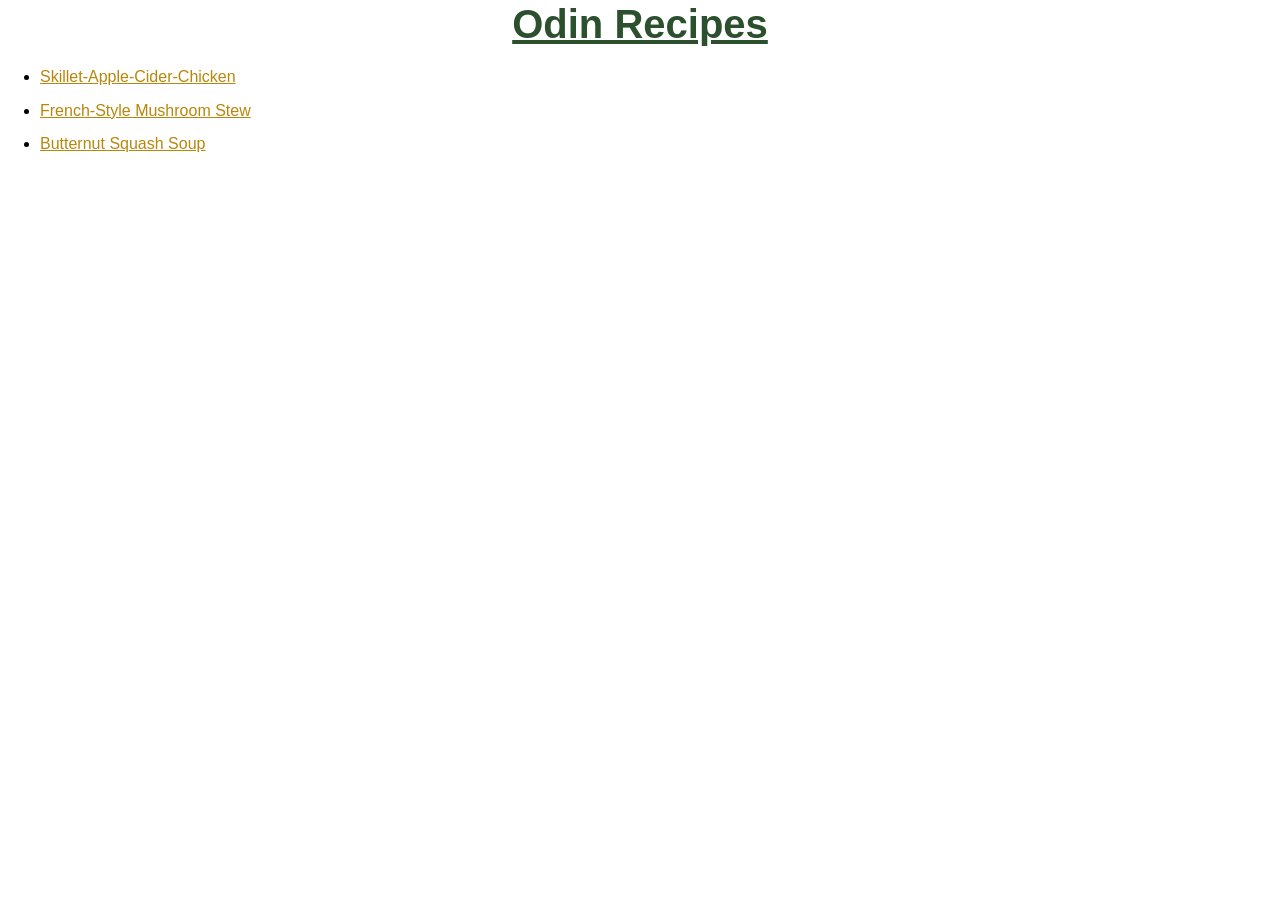
<file: index.html>
<!DOCTYPE html>
<html lang="en">
<head>
    <meta charset="UTF-8">
    <meta name="viewport" content="width=device-width, initial-scale=1.0">
    <title>Lalit's Favorite</title>
    <link rel="stylesheet" href="styles.css">
</head>
<body>
    <h1>Odin Recipes</h1>
    <ul>
        <li><a href="recipes/skillet-chicken.html">Skillet-Apple-Cider-Chicken</a></li>
        <li><a href="recipes/french-mushroom-stew.html">French-Style Mushroom Stew</a></li>
        <li><a href="recipes/butternut-squash-soup.html">Butternut Squash Soup</a></li>
    </ul>
    
</body>
</html>
</file>
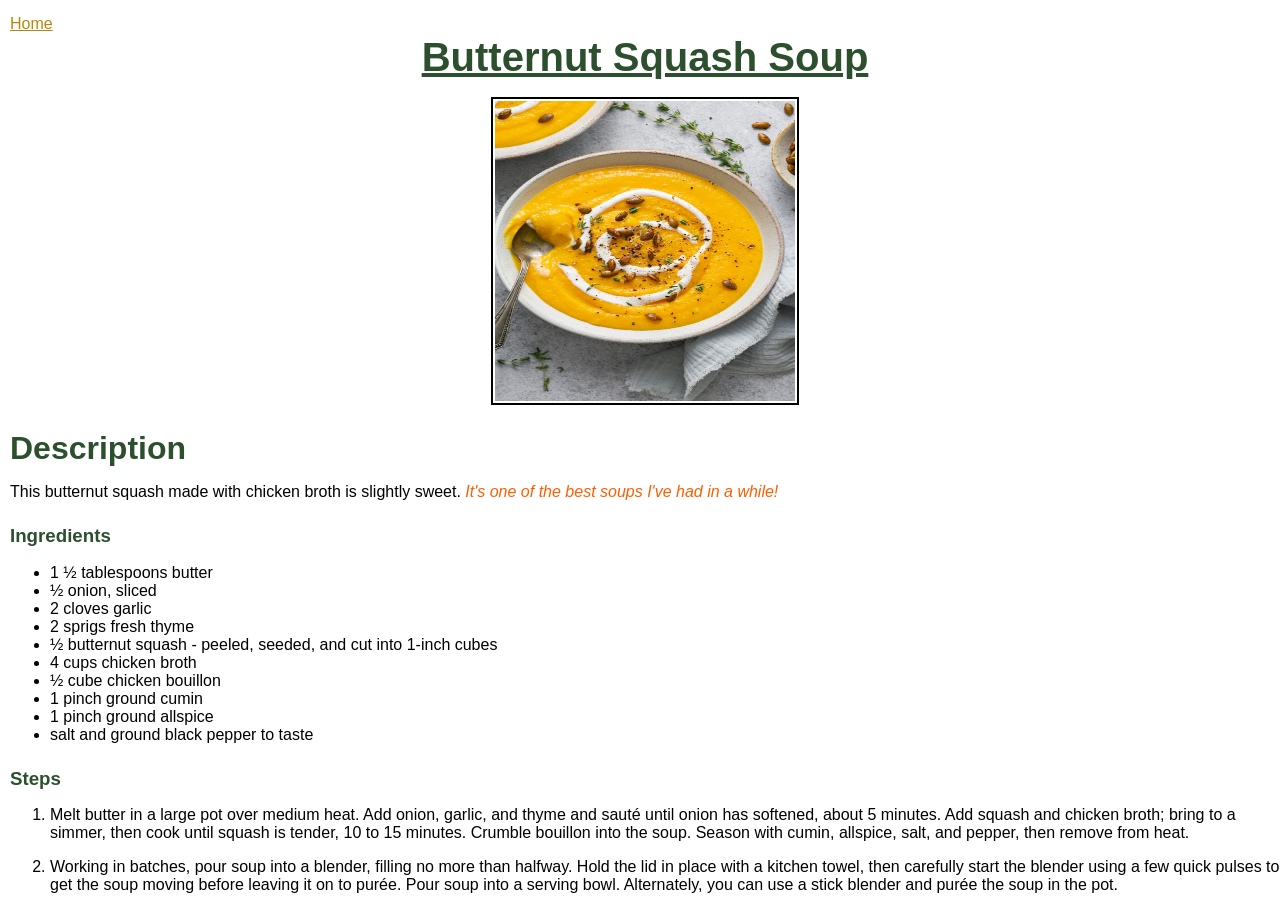
<file: recipes/butternut-squash-soup.html>
<!DOCTYPE html>
<html lang="en">
<head>
    <meta charset="UTF-8">
    <meta name="viewport" content="width=device-width, initial-scale=1.0">
    <title>Butternut Squash Soup Recipe</title>
    <link rel="stylesheet" href="styles.css">
</head>
<body>
    <a href="../index.html">Home</a>
    <h1>Butternut Squash Soup</h1>
    <img src="buttersquash-soup.jpg" alt="Butternut Squash Soup Image" width="300" height="300">
    <h2>Description</h2>
    <p>This butternut squash made with chicken broth is slightly sweet. <span>It's one of the best soups I've had in a while!</span></p>
    <h3>Ingredients</h3>
     <ul>
        <li>1 ½ tablespoons butter</li>
        <li>½ onion, sliced</li>
        <li>2 cloves garlic</li>
        <li>2 sprigs fresh thyme</li>
        <li>½ butternut squash - peeled, seeded, and cut into 1-inch cubes</li>
        <li>4 cups chicken broth</li>
        <li>½ cube chicken bouillon</li>
        <li>1 pinch ground cumin</li>
        <li>1 pinch ground allspice</li>
        <li>salt and ground black pepper to taste</li>
    </ul>
    <h3>Steps</h3>
    <ol>
        <li><p>Melt butter in a large pot over medium heat. Add onion, garlic, and thyme and sauté until onion has softened, about 5 minutes. Add squash and chicken broth; bring to a simmer, then cook until squash is tender, 10 to 15 minutes. Crumble bouillon into the soup. Season with cumin, allspice, salt, and pepper, then remove from heat.</p></li>
        <li><p>Working in batches, pour soup into a blender, filling no more than halfway. Hold the lid in place with a kitchen towel, then carefully start the blender using a few quick pulses to get the soup moving before leaving it on to purée. Pour soup into a serving bowl. Alternately, you can use a stick blender and purée the soup in the pot.</p></li>
    </ol>    
</body>
</html>
</file>
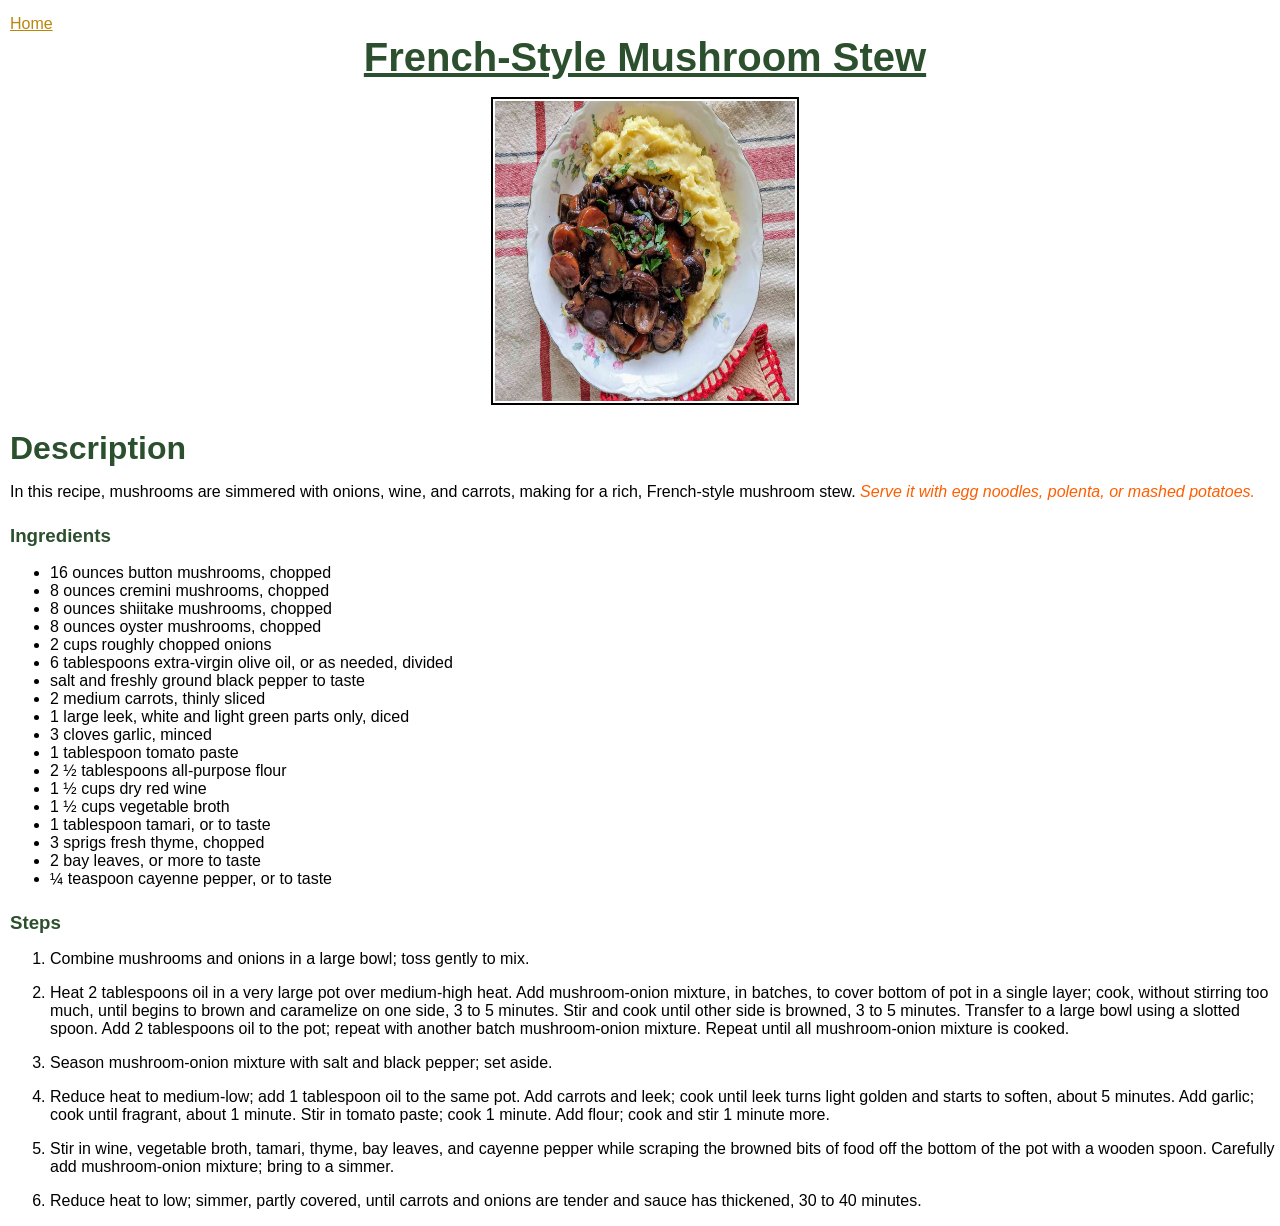
<file: recipes/french-mushroom-stew.html>
<!DOCTYPE html>
<html lang="en">
<head>
    <meta charset="UTF-8">
    <meta name="viewport" content="width=device-width, initial-scale=1.0">
    <title>French-Style Mushroom Stew Recipe</title>
    <link rel="stylesheet" href="styles.css">
</head>
<body>
    <a href="../index.html">Home</a>
    <h1>French-Style Mushroom Stew</h1>
    <img src="french-soup.jpg" alt="French-Style Mushroom Stew Image" width="300" height="300"/>
    <h2>Description</h2>
    <p>In this recipe, mushrooms are simmered with onions, wine, and carrots, making for a rich, French-style mushroom stew. <span>Serve it with egg noodles, polenta, or mashed potatoes.</span></p>
    <h3>Ingredients</h3>
    <ul>
        <li>16 ounces button mushrooms, chopped</li>
        <li>8 ounces cremini mushrooms, chopped</li>
        <li>8 ounces shiitake mushrooms, chopped</li>
        <li>8 ounces oyster mushrooms, chopped</li>
        <li>2 cups roughly chopped onions</li>
        <li>6 tablespoons extra-virgin olive oil, or as needed, divided</li>
        <li>salt and freshly ground black pepper to taste</li>
        <li>2 medium carrots, thinly sliced</li>
        <li>1 large leek, white and light green parts only, diced</li>
        <li>3 cloves garlic, minced</li>
        <li>1 tablespoon tomato paste</li>
        <li>2 ½ tablespoons all-purpose flour</li>
        <li>1 ½ cups dry red wine</li>
        <li>1 ½ cups vegetable broth</li>
        <li>1 tablespoon tamari, or to taste</li>
        <li>3 sprigs fresh thyme, chopped</li>
        <li>2 bay leaves, or more to taste</li>
        <li>¼ teaspoon cayenne pepper, or to taste</li>
    </ul>
    <h3>Steps</h3>
    <ol>
        <li><p>Combine mushrooms and onions in a large bowl; toss gently to mix.</p></li>
        <li><p>Heat 2 tablespoons oil in a very large pot over medium-high heat. Add mushroom-onion mixture, in batches, to cover bottom of pot in a single layer; cook, without stirring too much, until begins to brown and caramelize on one side, 3 to 5 minutes. Stir and cook until other side is browned, 3 to 5 minutes. Transfer to a large bowl using a slotted spoon. Add 2 tablespoons oil to the pot; repeat with another batch mushroom-onion mixture. Repeat until all mushroom-onion mixture is cooked.</p></li>
        <li><p>Season mushroom-onion mixture with salt and black pepper; set aside.</p></li>
        <li><p>Reduce heat to medium-low; add 1 tablespoon oil to the same pot. Add carrots and leek; cook until leek turns light golden and starts to soften, about 5 minutes. Add garlic; cook until fragrant, about 1 minute. Stir in tomato paste; cook 1 minute. Add flour; cook and stir 1 minute more.</p></li>
        <li><p>Stir in wine, vegetable broth, tamari, thyme, bay leaves, and cayenne pepper while scraping the browned bits of food off the bottom of the pot with a wooden spoon. Carefully add mushroom-onion mixture; bring to a simmer.</p></li>
        <li><p>Reduce heat to low; simmer, partly covered, until carrots and onions are tender and sauce has thickened, 30 to 40 minutes.</p></li>
    </ol>
</body>
</html>
</file>
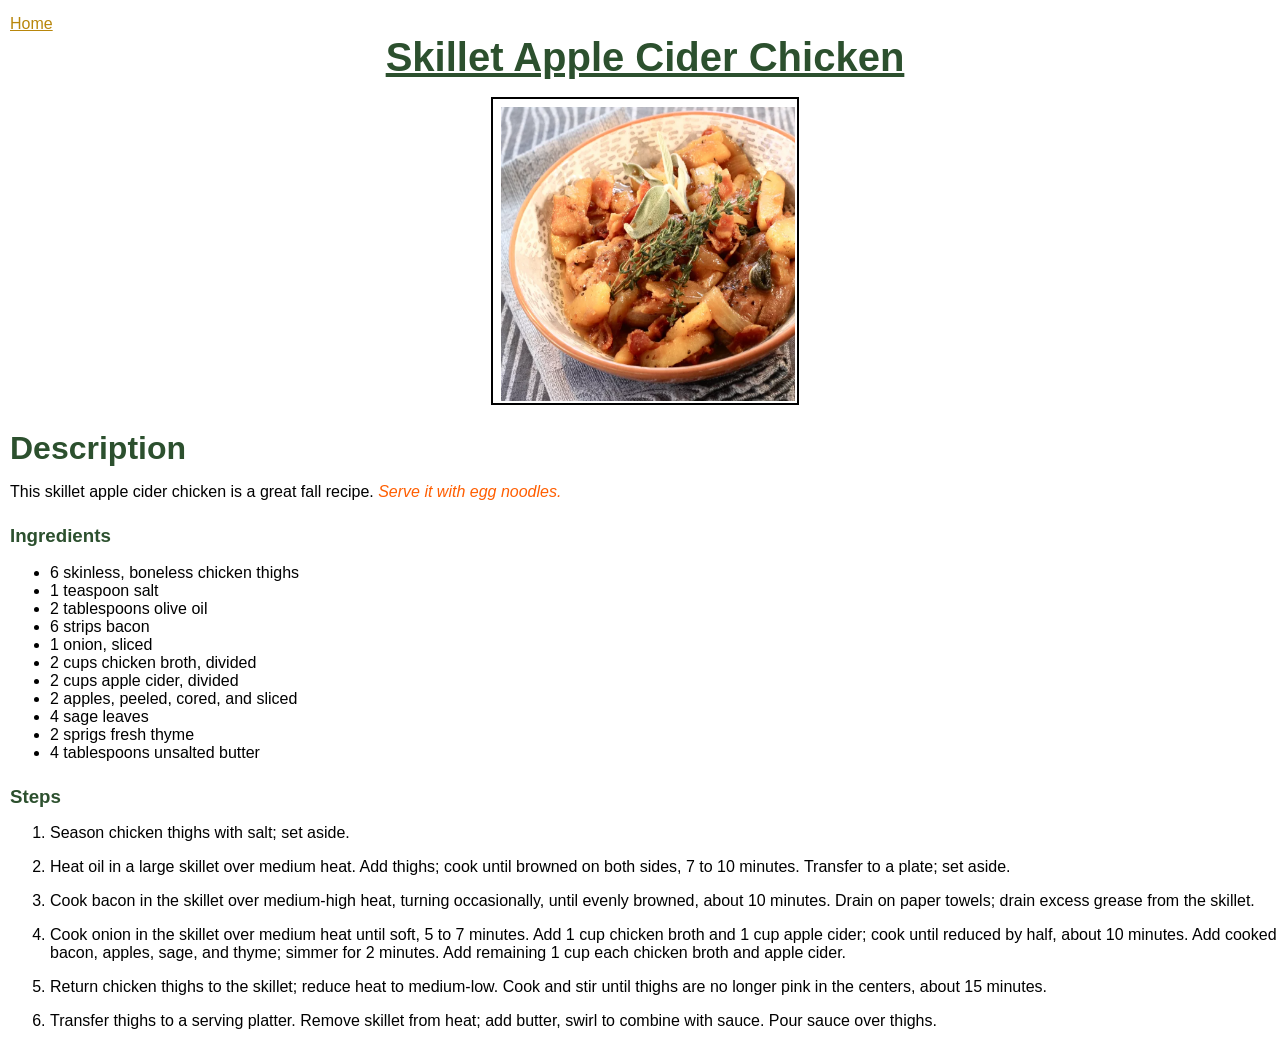
<file: recipes/skillet-chicken.html>
<!DOCTYPE html>
<html lang="en">
<head>
    <meta charset="UTF-8">
    <meta name="viewport" content="width=device-width, initial-scale=1.0">
    <title>Skillet Apple Cider Chicken Recipe</title>
    <link rel="stylesheet" href="styles.css">
</head>
<body>
    <a href="../index.html">Home</a>
    <h1>Skillet Apple Cider Chicken</h1>
    <div class="image"><img src="skillet-chicken.png" alt="Skillet Apple Cider Chicken Image" width="300" height="300"></div>
    <h2>Description</h2>
    <p>This skillet apple cider chicken is a great fall recipe. <span>Serve it with egg noodles.</span></p>
    <h3>Ingredients</h3>
     <ul>
        <li>6 skinless, boneless chicken thighs</li>
        <li>1 teaspoon salt</li>
        <li>2 tablespoons olive oil</li>
        <li>6 strips bacon</li>
        <li>1 onion, sliced</li>
        <li>2 cups chicken broth, divided</li>
        <li>2 cups apple cider, divided</li>
        <li>2 apples, peeled, cored, and sliced</li>
        <li>4 sage leaves</li>
        <li>2 sprigs fresh thyme</li>
        <li>4 tablespoons unsalted butter</li>
    </ul>
    <h3>Steps</h3>
    <ol>
        <li><p>Season chicken thighs with salt; set aside.</p></li>
        <li><p>Heat oil in a large skillet over medium heat. Add thighs; cook until browned on both sides, 7 to 10 minutes. Transfer to a plate; set aside.</p></li>
        <li><p>Cook bacon in the skillet over medium-high heat, turning occasionally, until evenly browned, about 10 minutes. Drain on paper towels; drain excess grease from the skillet.</p></li>
        <li><p>Cook onion in the skillet over medium heat until soft, 5 to 7 minutes. Add 1 cup chicken broth and 1 cup apple cider; cook until reduced by half, about 10 minutes. Add cooked bacon, apples, sage, and thyme; simmer for 2 minutes. Add remaining 1 cup each chicken broth and apple cider.</p></li>
        <li><p>Return chicken thighs to the skillet; reduce heat to medium-low. Cook and stir until thighs are no longer pink in the centers, about 15 minutes.</p></li>
        <li><p>Transfer thighs to a serving platter. Remove skillet from heat; add butter, swirl to combine with sauce. Pour sauce over thighs.</p></li>
    </ol>
</body>
</html>
</file>
<file: styles.css>
/* General styles */

body {
	margin: 0;
	padding: 0;
	font-family: 'Arial', sans-serif;
}

/* Styles for top-level headings */
h1 {
	font-family: 'Helvetica Neue', Arial, sans-serif;
	font-size: 2.5rem;
	font-weight: 700;
	color: #2c502e;
	margin: 0 0 1rem 0;
	line-height: 1.2;
    text-align: center;
	text-decoration: underline;
}

/* Styles for bullet elements */
li {
	margin: 0.5rem 0;
	line-height: 1.6;
}

a{
	color:darkgoldenrod
}
</file>
<file: recipes/styles.css>
body {
	margin: 0;
	padding: 0;
	font-family: 'Helvetica Neue', 'Arial', sans-serif;
    margin-left: 10px;
    margin-top: 15px;
}

a {
	color:darkgoldenrod;
    text-size-adjust: 12px;
}

h1,h2,h3 {
    font-weight: 600;
    color: #2c502e;
    margin: 1.5rem 0 1rem 0;
    line-height: 1.2;
}

h1 {
	font-size: 2.5rem;
	margin: 0 0 1rem 0;
    text-align: center;
	text-decoration: underline;
}
h2 {
    font-size: 2em;
}


img {
    display: block;
    border: 2px solid black;
    padding: 2px;
    margin: auto;
}

span{
    color:rgb(255, 94, 0) ;
    font-style: italic;
}
</file>
